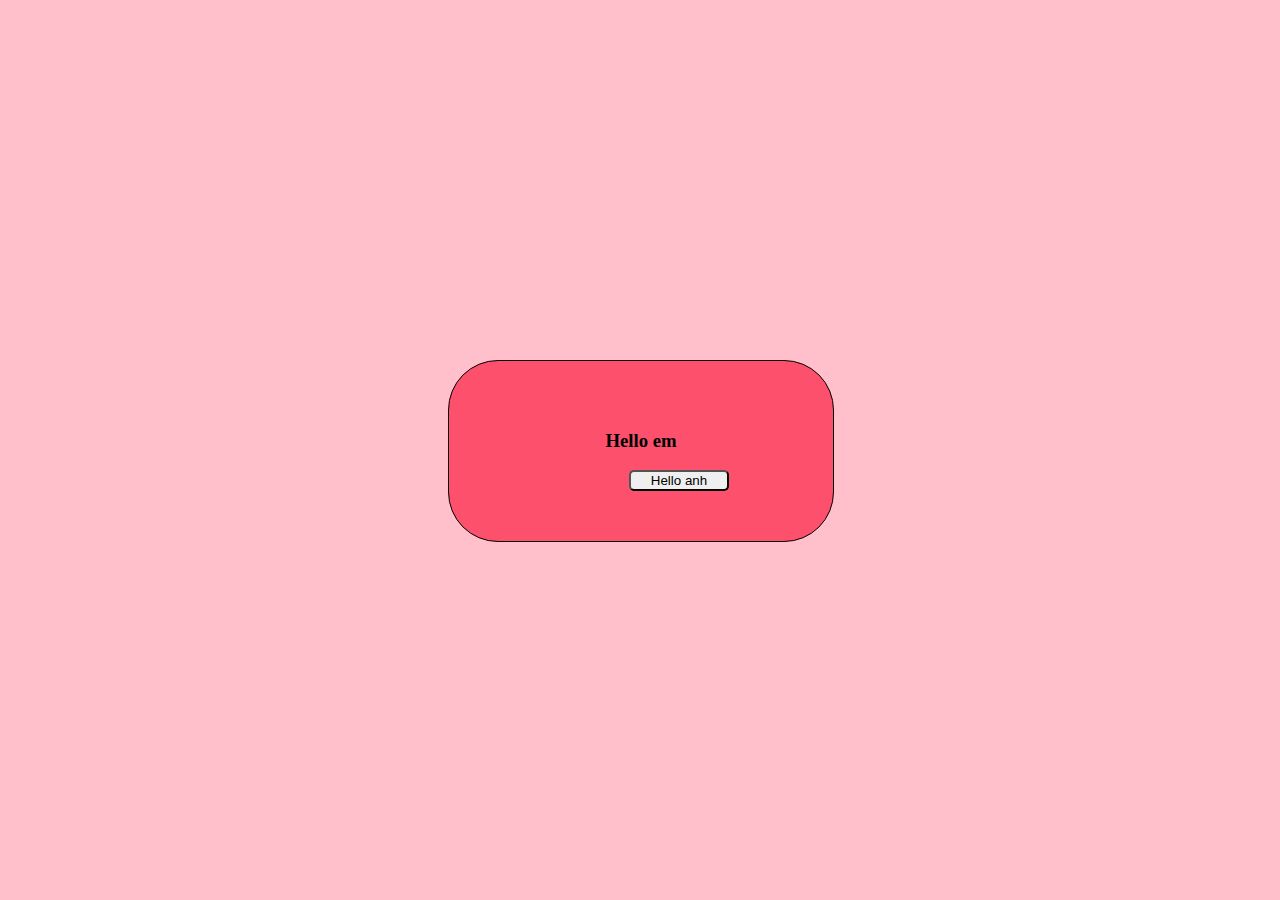
<file: index.html>
<!DOCTYPE html>
<html lang="en">
<head>
    <meta charset="UTF-8">
    <meta name="viewport" content="width=device-width, initial-scale=1.0">
    <title>Document</title>
    <link rel="stylesheet" href="style.css">
</head>
<body>
    <div class="board" id="q1">
        <h3>Hello em</h3>
        <input type="button" value="Hello anh" id="a1">
    </div>
    <div class="board" id="q2">
        <h3>Liệu em có phải người anh đang tìm kiếm?</h3>
        <input type="button" value="YES" id="a21">
        <input type="button" value="NO" id="a22">
    </div>
    <div class="board" id="q3">
        <h3>Thế để anh hỏi em cái này nhé</h3>
        <input type="button" value="Dạ vâng ạ" id="a3">
    </div>
    <div class="board" id="q4">
        <h3>Không cc, thầy gửi cho mỗi mày</h3>
        <input type="button" value="Em xin lỗi" id="a4">
    </div>
    <div class="board" id="b1">
        <h3>Em có thấy thầy đẹp trai không?</h3>
        <div class="yesno">
            <input type="button" value="YES" id="yes1" onclick="window.location.href='traitim.html';">
            <input type="button" value="NO" id="subno">
            <input type="button" value="NO" id="no1" onclick="window.location.href='traitim.html';">
        </div>
    </div>
<!-- --------------------------------------------------------------------------------------------------------------------------------------- -->
    <div class="board" id="b2">
        <h3>Em có thấy thầy đẹp trai không?</h3>
        <div class="yesno">
            <input type="button" value="YES" id="yes2" onclick="window.location.href='traitim.html';">
            <input type="button" value="NO" id="no2">
        </div>
    </div>
<!-- --------------------------------------------------------------------------------------------------------------------------------------- -->
    <div class="board" id="b3">
        <h3>Em có thấy thầy đẹp trai không?</h3>
        <div class="yesno">
            <input type="button" value="YES" id="yes3" onclick="window.location.href='traitim.html';">
            <input type="button" value="NO" id="no3">
        </div>
    </div>
<!-- --------------------------------------------------------------------------------------------------------------------------------------- -->
    <div class="board" id="b4">
        <h3>Em có thấy thầy đẹp trai không?</h3>
        <div class="yesno">
            <input type="button" value="YES" id="yes4" onclick="window.location.href='traitim.html';">
            <input type="button" value="NO" id="no4">
        </div>
    </div>
<!-- --------------------------------------------------------------------------------------------------------------------------------------- -->
    <div class="board" id="b5">
        <h3>Em có thấy thầy đẹp trai không?</h3>
        <div class="yesno">
            <input type="button" value="YES" id="yes5" onclick="window.location.href='traitim.html';">
            <input type="button" value="NO" id="no5">
        </div>
    </div>
<!-- --------------------------------------------------------------------------------------------------------------------------------------- -->
    <div class="board" id="b6">
        <h3>Em có thấy thầy đẹp trai không?</h3>
        <div class="yesno">
            <input type="button" value="YES" id="yes6" onclick="window.location.href='traitim.html';">
            <input type="button" value="NO" id="no6">
        </div>
    </div>
<!-- --------------------------------------------------------------------------------------------------------------------------------------- -->
    <div class="board" id="b7">
        <h3>Em có thấy thầy đẹp trai không?</h3>
        <div class="yesno">
            <input type="button" value="YES" id="yes7" onclick="window.location.href='traitim.html';">
            <input type="button" value="NO" id="no7">
        </div>
    </div>
<!-- --------------------------------------------------------------------------------------------------------------------------------------- -->
    <div class="board" id="b8">
        <h3>Em có thấy thầy đẹp trai không?</h3>
        <div class="yesno">
            <input type="button" value="YES" id="yes8" onclick="window.location.href='traitim.html';">
            <input type="button" value="NO" id="no8">
        </div>
    </div>
<!-- --------------------------------------------------------------------------------------------------------------------------------------- -->
 <div class="board" id="ddtc">
    <h3>ĐỪNG ĐỂ THẦY CÁU</h3>
    <input type="button" value="Em Xin Lỗi Ạ" id="warning">
 </div>
<script src="function.js"></script>
</body>
</html>
</file>
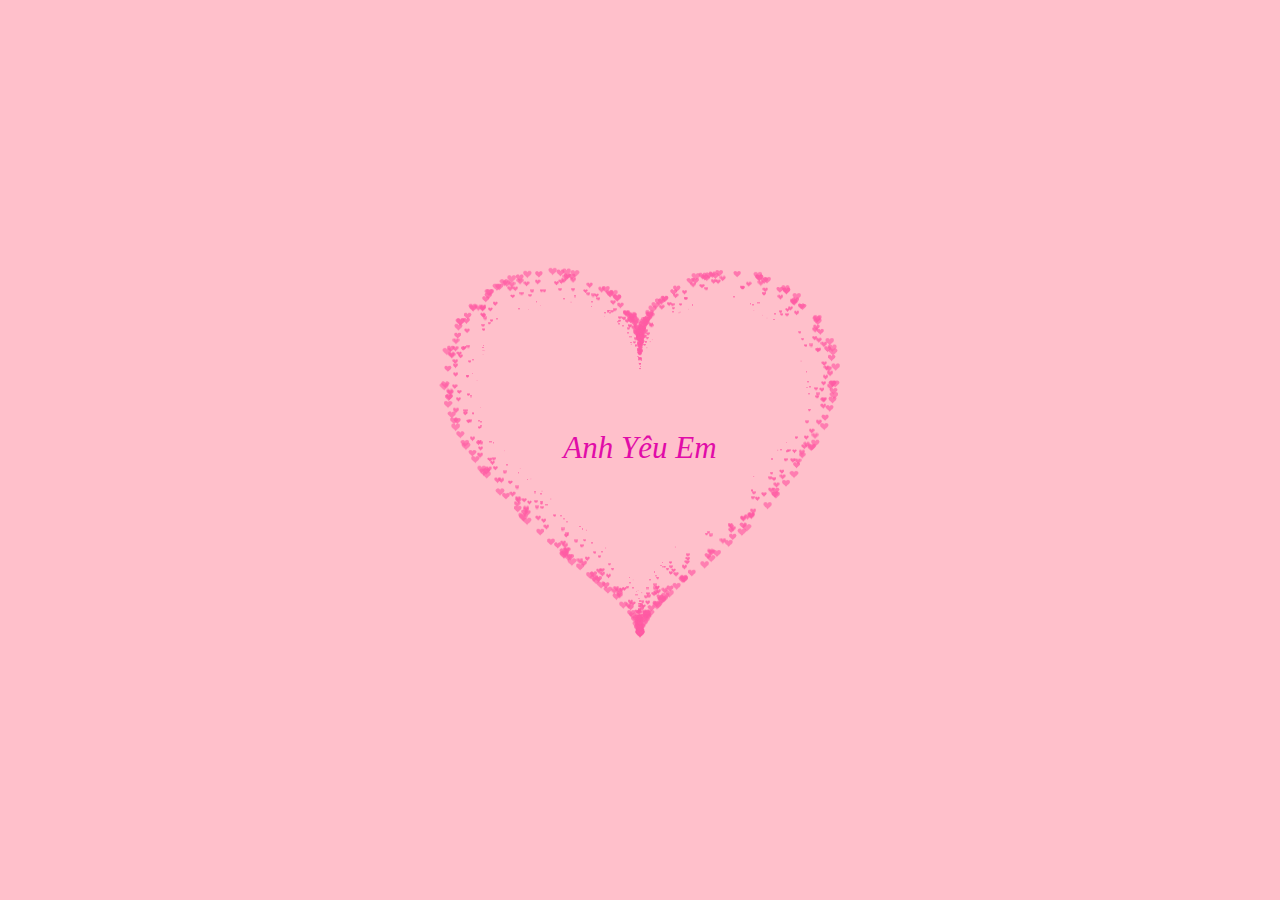
<file: traitim.html>
<!DOCTYPE HTML PUBLIC "-//W3C//DTD HTML 4.0 Transitional//EN">
<HTML>
 <HEAD>
  <TITLE> Heart </TITLE>
  <META NAME="Generator" CONTENT="EditPlus">
  <META NAME="Author" CONTENT="">
  <META NAME="Keywords" CONTENT="">
  <META NAME="Description" CONTENT="">
 
   
  <style>
  html, body {
  height: 100%;
  padding: 0;
  margin: 0;
  background: pink;
  display: flex;
  justify-content: center;
  align-items: center;
 
}
 
.box {
  width: 100%;
  position: absolute;
  top: 50%;
  left: 50%;
  transform: translate(-50%, -50%);
  display: flex;
  flex-direction: column;
}
 
canvas {
  position: absolute;
  width: 100%;
  height: 100%;
}
#pinkboard {
  position: relative;
  margin: auto;
  height: 500px;
  width: 500px;
  animation: animate 1.3s infinite;
}
 
#pinkboard:before, #pinkboard:after {
  content: '';
  position: absolute;
  background: #FF5CA4;
  width: 100px;
  height: 160px;
  border-top-left-radius: 50px;
  border-top-right-radius: 50px;
}
 
#pinkboard:before {
  left: 100px;
  transform: rotate(-45deg);
  transform-origin: 0 100%;
  box-shadow: 0 14px 28px rgba(0,0,0,0.22),
              0 10px 10px rgba(0,0,0,0.22);
}


 
#pinkboard:after {
  left: 0;
  transform: rotate(45deg);
  transform-origin: 100% 100%;
}
 
@keyframes animate {
  0% {
    transform: scale(1);
  }
  30% {
    transform: scale(.8);
  }
  60% {
    transform: scale(1.2);
  }
  100% {
    transform: scale(1);
  }
}
  </style>
 </HEAD>
 
 <BODY>
   <div class="box">
      <canvas id="pinkboard"></canvas>
   </div>
  <script>
  /*
 * Settings
 */
var settings = {
  particles: {
    length:   2000, // maximum amount of particles
    duration:   2, // particle duration in sec
    velocity: 100, // particle velocity in pixels/sec
    effect: -1.3, // play with this for a nice effect
    size:      13, // particle size in pixels
  },
};
/*
 * RequestAnimationFrame polyfill by Erik Möller
 */
(function(){var b=0;var c=["ms","moz","webkit","o"];for(var a=0;a<c.length&&!window.requestAnimationFrame;++a){window.requestAnimationFrame=window[c[a]+"RequestAnimationFrame"];window.cancelAnimationFrame=window[c[a]+"CancelAnimationFrame"]||window[c[a]+"CancelRequestAnimationFrame"]}if(!window.requestAnimationFrame){window.requestAnimationFrame=function(h,e){var d=new Date().getTime();var f=Math.max(0,16-(d-b));var g=window.setTimeout(function(){h(d+f)},f);b=d+f;return g}}if(!window.cancelAnimationFrame){window.cancelAnimationFrame=function(d){clearTimeout(d)}}}());
/*
 * Point class
 */
var Point = (function() {
  function Point(x, y) {
    this.x = (typeof x !== 'undefined') ? x : 0;
    this.y = (typeof y !== 'undefined') ? y : 0;
  }
  Point.prototype.clone = function() {
    return new Point(this.x, this.y);
  };
  Point.prototype.length = function(length) {
    if (typeof length == 'undefined')
      return Math.sqrt(this.x * this.x + this.y * this.y);
    this.normalize();
    this.x *= length;
    this.y *= length;
    return this;
  };
  Point.prototype.normalize = function() {
    var length = this.length();
    this.x /= length;
    this.y /= length;
    return this;
  };
  return Point;
})();
/*
 * Particle class
 */
var Particle = (function() {
  function Particle() {
    this.position = new Point();
    this.velocity = new Point();
    this.acceleration = new Point();
    this.age = 0;
  }
  Particle.prototype.initialize = function(x, y, dx, dy) {
    this.position.x = x;
    this.position.y = y;
    this.velocity.x = dx;
    this.velocity.y = dy;
    this.acceleration.x = dx * settings.particles.effect;
    this.acceleration.y = dy * settings.particles.effect;
    this.age = 0;
  };
  Particle.prototype.update = function(deltaTime) {
    this.position.x += this.velocity.x * deltaTime;
    this.position.y += this.velocity.y * deltaTime;
    this.velocity.x += this.acceleration.x * deltaTime;
    this.velocity.y += this.acceleration.y * deltaTime;
    this.age += deltaTime;
  };
  Particle.prototype.draw = function(context, image) {
    function ease(t) {
      return (--t) * t * t + 1;
    }
    var size = image.width * ease(this.age / settings.particles.duration);
    context.globalAlpha = 1 - this.age / settings.particles.duration;
    context.drawImage(image, this.position.x - size / 2, this.position.y - size / 2, size, size);
  };
  return Particle;
})();
/*
 * ParticlePool class
 */
var ParticlePool = (function() {
  var particles,
      firstActive = 0,
      firstFree   = 0,
      duration    = settings.particles.duration;
 
  function ParticlePool(length) {
    // create and populate particle pool
    particles = new Array(length);
    for (var i = 0; i < particles.length; i++)
      particles[i] = new Particle();
  }
  ParticlePool.prototype.add = function(x, y, dx, dy) {
    particles[firstFree].initialize(x, y, dx, dy);
   
    // handle circular queue
    firstFree++;
    if (firstFree   == particles.length) firstFree   = 0;
    if (firstActive == firstFree       ) firstActive++;
    if (firstActive == particles.length) firstActive = 0;
  };
  ParticlePool.prototype.update = function(deltaTime) {
    var i;
   
    // update active particles
    if (firstActive < firstFree) {
      for (i = firstActive; i < firstFree; i++)
        particles[i].update(deltaTime);
    }
    if (firstFree < firstActive) {
      for (i = firstActive; i < particles.length; i++)
        particles[i].update(deltaTime);
      for (i = 0; i < firstFree; i++)
        particles[i].update(deltaTime);
    }
   
    // remove inactive particles
    while (particles[firstActive].age >= duration && firstActive != firstFree) {
      firstActive++;
      if (firstActive == particles.length) firstActive = 0;
    }
   
   
  };
  ParticlePool.prototype.draw = function(context, image) {
    // draw active particles
    if (firstActive < firstFree) {
      for (i = firstActive; i < firstFree; i++)
        particles[i].draw(context, image);
    }
    if (firstFree < firstActive) {
      for (i = firstActive; i < particles.length; i++)
        particles[i].draw(context, image);
      for (i = 0; i < firstFree; i++)
        particles[i].draw(context, image);
    }
  };
  return ParticlePool;
})();
/*
 * Putting it all together
 */
(function(canvas) {
  var context = canvas.getContext('2d'),
      particles = new ParticlePool(settings.particles.length),
      particleRate = settings.particles.length / settings.particles.duration, // particles/sec
      time;
 
  // get point on heart with -PI <= t <= PI
  function pointOnHeart(t) {
    return new Point(
      160 * Math.pow(Math.sin(t), 3),
      130 * Math.cos(t) - 50 * Math.cos(2 * t) - 20 * Math.cos(3 * t) - 10 * Math.cos(4 * t) + 25
    );
  }
 
  // creating the particle image using a dummy canvas
  var image = (function() {
    var canvas  = document.createElement('canvas'),
        context = canvas.getContext('2d');
    canvas.width  = settings.particles.size;
    canvas.height = settings.particles.size;
    // helper function to create the path
    function to(t) {
      var point = pointOnHeart(t);
      point.x = settings.particles.size / 2 + point.x * settings.particles.size / 350;
      point.y = settings.particles.size / 2 - point.y * settings.particles.size / 350;
      return point;
    }
    // create the path
    context.beginPath();
    var t = -Math.PI;
    var point = to(t);
    context.moveTo(point.x, point.y);
    while (t < Math.PI) {
      t += 0.01; // baby steps!
      point = to(t);
      context.lineTo(point.x, point.y);
    }
    context.closePath();
    // create the fill
    context.fillStyle = '#FF5CA4';
    context.fill();
    // create the image
    var image = new Image();
    image.src = canvas.toDataURL();
    return image;
  })();
 
  // render that thing!
  function render() {
    // next animation frame
    requestAnimationFrame(render);
   
    // update time
    var newTime   = new Date().getTime() / 1000,
        deltaTime = newTime - (time || newTime);
    time = newTime;
   
    // clear canvas
    context.clearRect(0, 0, canvas.width, canvas.height);
   
    // create new particles
    var amount = particleRate * deltaTime;
    for (var i = 0; i < amount; i++) {
      var pos = pointOnHeart(Math.PI - 2 * Math.PI * Math.random());
      var dir = pos.clone().length(settings.particles.velocity);
      particles.add(canvas.width / 2 + pos.x, canvas.height / 2 - pos.y, dir.x, -dir.y);
    }
   
    // update and draw particles
    particles.update(deltaTime);
    particles.draw(context, image);
  }
 
  // handle (re-)sizing of the canvas
  function onResize() {
    canvas.width  = canvas.clientWidth;
    canvas.height = canvas.clientHeight;
  }
  window.onresize = onResize;
 
  // delay rendering bootstrap
  setTimeout(function() {
    onResize();
    render();
  }, 10);
})(document.getElementById('pinkboard'));
  </script>
  <div class="center-text",
  style="background-color:pink;
        width: 100%;
        color: rgb(225, 12, 168);
        height:100%;
        font-size: 31px;
        font-style: italic;
        display: flex;
        align-items: center;
        justify-content: center;
        margin-bottom: 5px;
        text-align: center;">Anh Yêu Em</div>
 </BODY>
</HTML>
</file>
<file: style.css>
body{
    background-color: pink;
}
.board{
    display: flex;
    flex-direction: column;
    justify-content: center;
    text-align: center;
    width: 30vw;
    height: 20vh;
    border: 1px solid black;
    background-color: rgb(252, 80, 109);
    border-radius: 50px;
}
.yesno{
    display: flex;
    justify-content: center;
}
.yesno input{
    margin-left: 50px;
    margin-right: 40px;
}
#q1{
    position: fixed;
    left: 35vw;
    top: 40vh;
}
#q1 input{
    width: 100px;
    position: relative;
    left: 180px;
}
#q4{
    position: fixed;
    left: 35vw;
    top: 40vh;
    display: none;
}
#q3{
    position: fixed;
    left: 35vw;
    top: 40vh;
    display: none;
}
#q2{
    position: fixed;
    left: 35vw;
    top: 40vh;
    display: none;
}
#b1{
    position: fixed;
    left: 35vw;
    top: 40vh;
    display: none;
}
#subno{
    position: relative;
    left: 50px;
    display: none;
}
input{
    border-radius: 5px;
}
input:hover{
    background-color: red;
}
#ddtc{
    position: fixed;
    left: 35vw;
    top: 40vh;
    display: none;
}
#b2{
    position: fixed;
    left: 10vw;
    top: 25vh;
    display: none;
}
#b3{
    position: fixed;
    left: 20vw;
    top: 70vh;
    display: none;
}
#b4{
    position: fixed;
    left: 60vw;
    top: 30vh;
    display: none;
}
#b5{
    position: fixed;
    left: 50vw;
    top: 60vh;
    display: none;
}
#b6{
    position: fixed;
    left: 50vw;
    top: 5vh;
    display: none;
}
#b7{
    position: fixed;
    left: 10vw;
    top: 5vh;
    display: none;
}
#b8{
    position: fixed;
    left: 65vw;
    top: 70vh;
    display: none;
}
</file>
